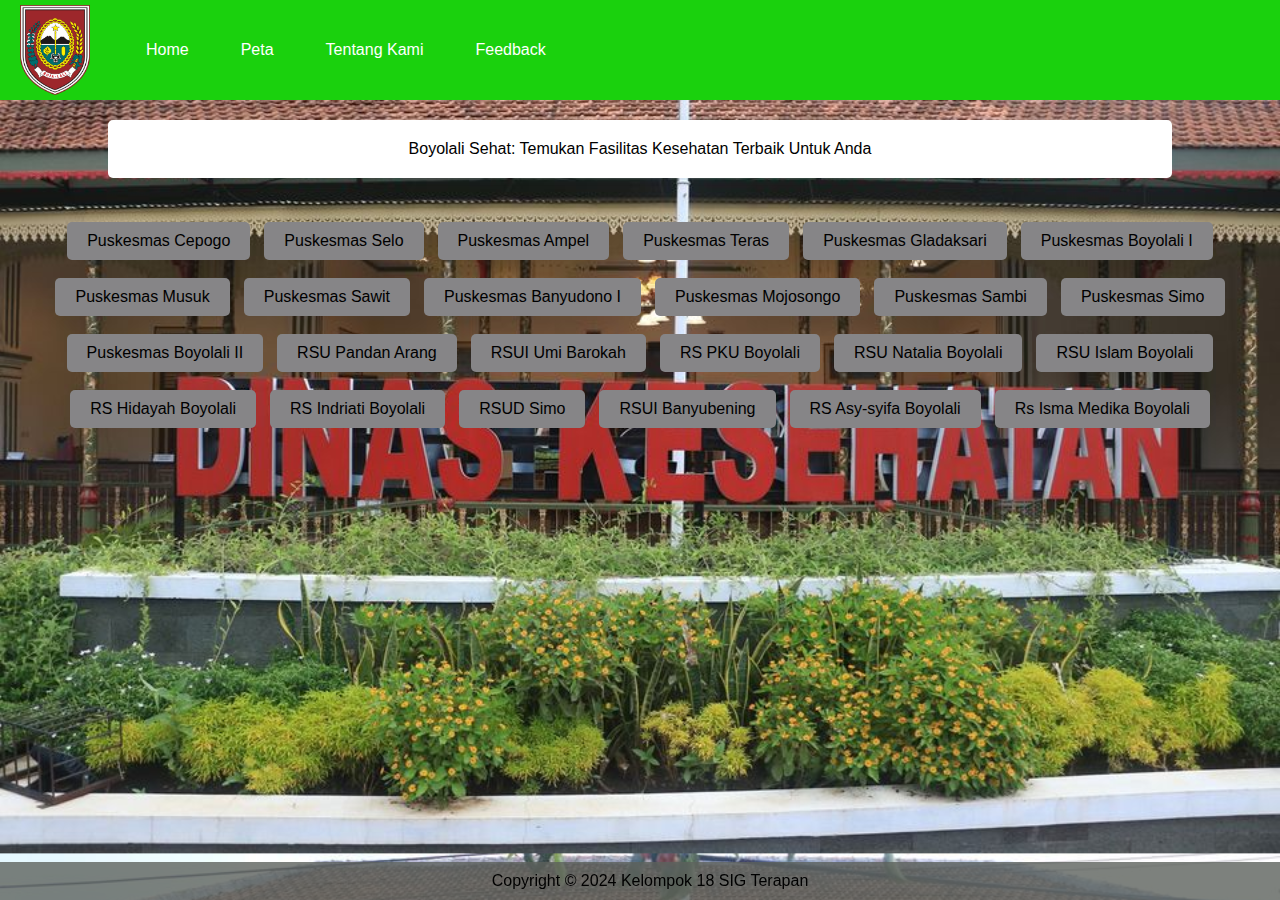
<file: Fasilitas Kesehatan Kabupaten Boyolali.html>
<!DOCTYPE html>
<html lang="en">
  <head>
    <meta charset="UTF-8" />
    <meta name="viewport" content="width=device-width, initial-scale=1.0" />
    <title>Boyolali Sehat: Akses Mudah Fasilitas Kesehatan</title>
    <link rel="stylesheet" href="zidni.css" />
    <style>
      body {
        background-image: url("gambar/foto_dinas_kesehatan.jpg");
        background-size: cover;
        margin: 0;
        font-family: Arial, sans-serif;
      }
      nav {
        background-color: hwb(116 5% 18%);
        height: 100px;
        display: flex;
        align-items: center;
        justify-content: space-between;
        padding: 0 20px;
      }
      nav ul {
        list-style-type: none;
        margin: 0;
        padding: 0;
        display: flex;
        align-items: center;
      }
      nav img {
        width: 70px;
        margin-right: 20px;
      }
      nav li {
        margin-left: 20px;
      }
      nav li a {
        display: block;
        color: white;
        text-align: center;
        padding: 14px 16px;
        text-decoration: none;
        transition: background-color 0.3s, color 0.3s;
      }
    
      nav li a:hover {
        background-color: rgba(255, 255, 255, 0.2);
        color: #000;
      }
      section {
        background-color: #fff;
        padding: 20px;
        margin: 20px auto;
        width: 80%;
        border-radius: 5px;
        box-shadow: 0 0 10px rgba(26, 140, 165, 0.1);
        text-align: center;
      }
      .button-container {
        display: flex;
        flex-wrap: wrap;
        justify-content: center;
        gap: 10px;
        padding: 20px;
      }
      .button-container a {
        text-decoration: none;
      }
      .button-container button {
        background-color: hwb(270 52% 47%);
        color: black;
        border: none;
        padding: 10px 20px;
        border-radius: 5px;
        cursor: pointer;
        transition: background-color 0.3s;
      }
      .button-container button:hover {
        background-color: hsl(240, 1%, 18%);
      }
      footer {
        text-align: center;
        padding: 10px;
        background-color: #5d615dcc;
        position: fixed;
        width: 100%;
        bottom: 0;
      }
    </style>
  </head>
  <body>
    <nav>
      <ul>
        <img src="gambar/logo_boyolali.png" alt="logo" />
        <li><a href="Home.html">Home</a></li>
        <li><a href="Peta.html">Peta</a></li>
        <li><a href="Tentang Kami.html">Tentang Kami</a></li>
        <li><a href="Testimoni.html">Feedback</a></li>
      </ul>
    </nav>

    <section>
      <p>Boyolali Sehat: Temukan Fasilitas Kesehatan Terbaik Untuk Anda</p>
    </section>

    <div class="button-container">
      <a href="https://puskesmascepogo.boyolali.go.id//">
        <button class="judul">Puskesmas Cepogo</button>
      </a>
      <a href="https://puskesmasselo.boyolali.go.id/" target="_blank">
        <button class="judul">Puskesmas Selo</button>
      </a>
      <a href="https://puskesmasampel.boyolali.go.id/" target="_blank">
        <button class="judul">Puskesmas Ampel</button>
      </a>
      <a href="https://puskesmasteras.boyolali.go.id/" target="_blank">
        <button class="judul">Puskesmas Teras</button>
      </a>
      <a href="https://puskesmasgladagsari.boyolali.go.id/" target="_blank">
        <button class="judul">Puskesmas Gladaksari</button>
      </a>
      <a href="https://puskesmasboyolali1.boyolali.go.id/" target="_blank">
        <button class="judul">Puskesmas Boyolali I</button>
      </a>
      <a href="https://puskesmasmusuk.boyolali.go.id/" target="_blank">
        <button class="judul">Puskesmas Musuk</button>
      </a>
      <a href="https://www.instagram.com/puskesmassawitbyl/" target="_blank">
        <button class="judul">Puskesmas Sawit</button>
      </a>
      <a href="https://puskesmasbanyudono1.boyolali.go.id/" target="_blank">
        <button class="judul">Puskesmas Banyudono I</button>
      </a>
      <a href="https://puskesmasmojosongo.boyolali.go.id/" target="_blank">
        <button class="judul">Puskesmas Mojosongo</button>
      </a>
      <a href="https://www.instagram.com/sambi_puskesmas/" target="_blank">
        <button class="judul">Puskesmas Sambi</button>
      </a>
      <a href="https://puskesmassimo.boyolali.go.id/" target="_blank">
        <button class="judul">Puskesmas Simo</button>
      </a>
      <a href="https://puskesmasboyolali2.boyolali.go.id/" target="_blank">
        <button class="judul">Puskesmas Boyolali II</button>
      </a>
      <a href="https://rspa.boyolali.go.id/pelayanan/booking" target="_blank">
        <button class="judul">RSU Pandan Arang</button>
      </a>
      <a href="https://rsumibarokah.com/" target="_blank">
        <button class="judul">RSUI Umi Barokah</button>
      </a>
      <a href="https://rspkuboyolali.co.id/" target="_blank">
        <button class="judul">RS PKU Boyolali</button>
      </a>
      <a href="https://rsunataliaboyolali.co.id/" target="_blank">
        <button class="judul">RSU Natalia Boyolali</button>
      </a>
      <a href="https://rsuislamboyolali.co.id/" target="_blank">
        <button class="judul">RSU Islam Boyolali</button>
      </a>
      <a href="https://www.rshidayahboyolali.com/" target="_blank">
        <button class="judul">RS Hidayah Boyolali</button>
      </a>
      <a href="https://www.rsindriati.com/rs_kami/boyolali" target="_blank">
        <button class="judul">RS Indriati Boyolali</button>
      </a>
      <a href="https://rsudsimo.boyolali.go.id/" target="_blank">
        <button class="judul">RSUD Simo</button>
      </a>
      <a href="https://rsuibanyubening.com/" target="_blank">
        <button class="judul">RSUI Banyubening</button>
      </a>
      <a href="https://asysyifa-sambi.com/daftar-online/" target="_blank">
        <button class="judul">RS Asy-syifa Boyolali</button>
      </a>
      <a href="https://karanggedesismamedika.com/" target="_blank">
        <button class="judul">Rs Isma Medika Boyolali</button>
      </a>
    </div>

    <footer>
      <p>Copyright © 2024 Kelompok 18 SIG Terapan</p>
    </footer>
  </body>
</html>
</file>
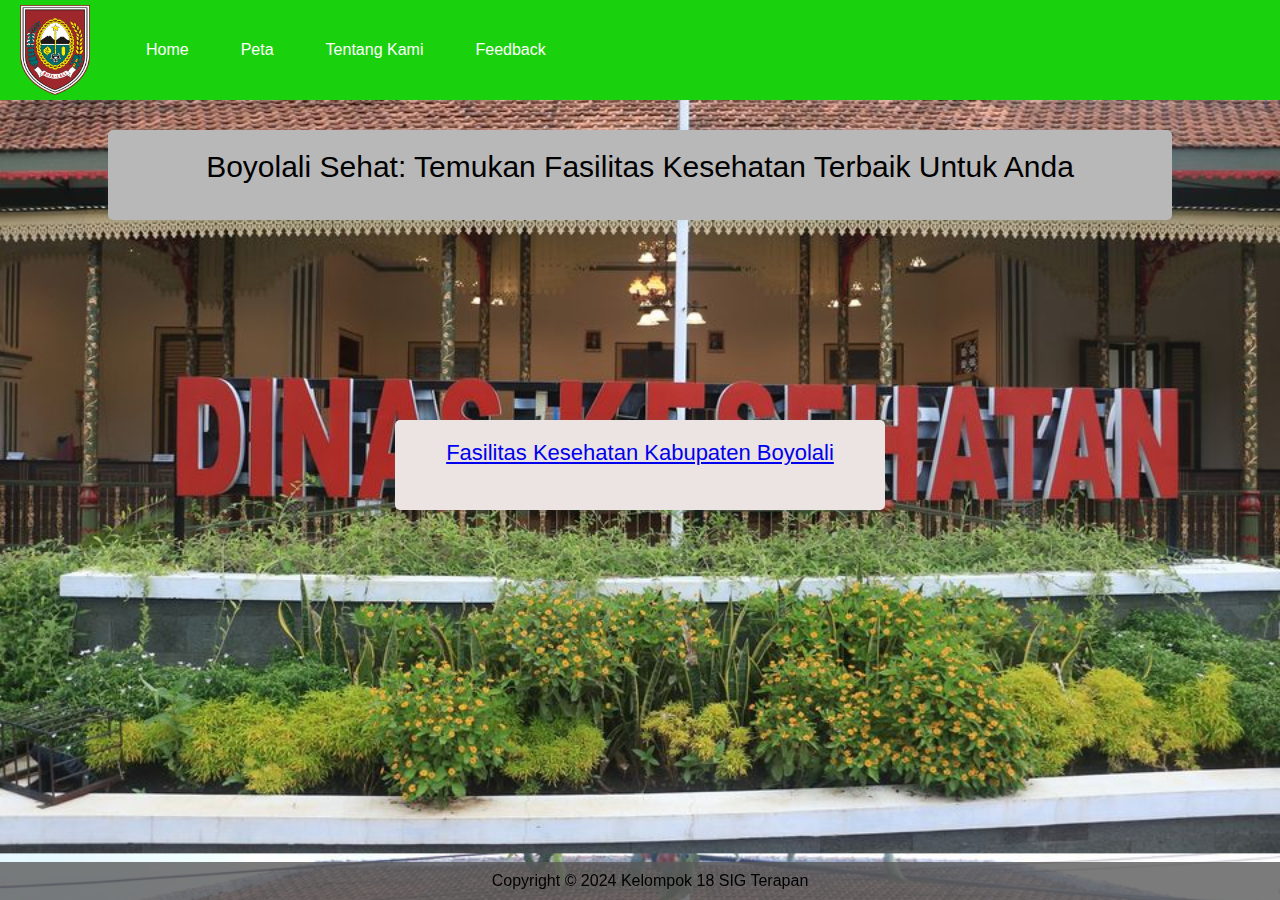
<file: Home.html>
<!DOCTYPE html>
<html lang="en">
  <style>
    body {
      background-image: url("gambar/foto_dinas_kesehatan.jpg");
    }
  </style>
  <head>
    <meta charset="UTF-8" />
    <meta name="viewport" content="width=device-width, initial-scale=1.0" />
    <title>Boyolali Sehat: Akses Mudah Fasilitas Kesehatan</title>
    <link rel="stylesheet" href="zidni.css" />
  </head>
  <body>
    <nav>
      <ul>
        <img src="gambar/logo_boyolali.png" alt="logo" />
        <li><a href="Home.html">Home</a></li>
        <li><a href="Peta.html">Peta</a></li>
        <li><a href="Tentang Kami.html">Tentang Kami</a></li>
        <li><a href="Testimoni.html">Feedback</a></li>
      </ul>
    </nav>

    <section class="tot">
      <p>Boyolali Sehat: Temukan Fasilitas Kesehatan Terbaik Untuk Anda</p>
    </section>

    <section class="blok">
      <a href="Fasilitas Kesehatan Kabupaten Boyolali.html"
        >Fasilitas Kesehatan Kabupaten Boyolali</a
      >
    </section>

    <footer>
      <p>Copyright © 2024 Kelompok 18 SIG Terapan</p>
    </footer>
  </body>
</html>
</file>
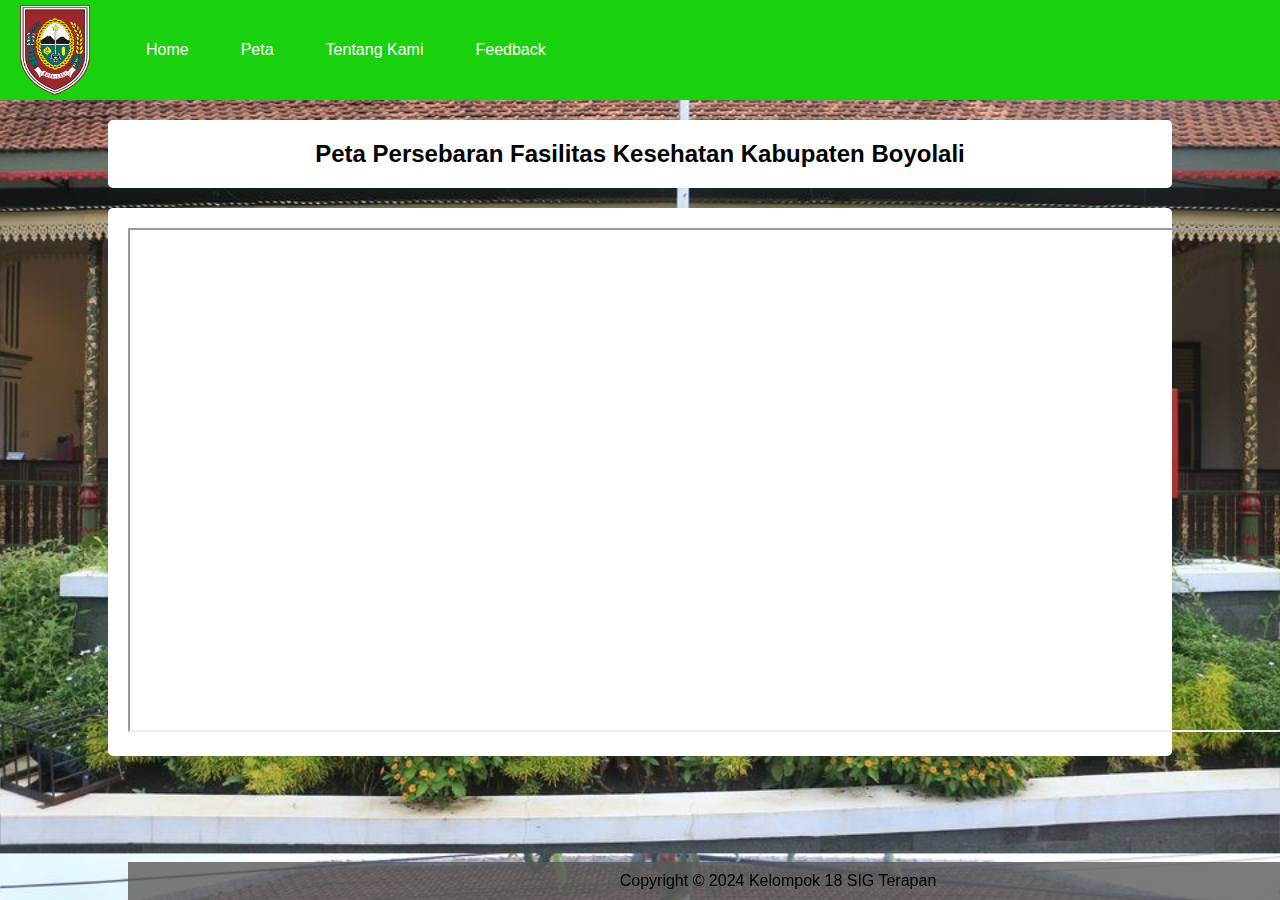
<file: Peta.html>
<!DOCTYPE html>
<html lang="en">
<head>
    <meta charset="UTF-8">
    <meta name="viewport" content="width=device-width, initial-scale=1.0">
    <title>Boyolali Sehat: Akses Mudah Fasilitas Kesehatan</title>
    <link rel="stylesheet" href="zidni.css">
</head>
<body>
    <nav>
        <ul>
            <img src="gambar/logo_boyolali.png" alt="logo">
            <li><a href="Home.html">Home</a></li>
            <li><a href="Peta.html">Peta</a></li>
            <li><a href="Tentang Kami.html">Tentang Kami</a></li>
            <li><a href="Testimoni.html">Feedback</a></li>
        </ul>
    </nav>
    <section>
        <h2>Peta Persebaran Fasilitas Kesehatan Kabupaten Boyolali</h2>
    </section>
    <section class="maps">
        <iframe
          src="https://zidniilman123.github.io/qgis2webfiks/"
          style="width: 1200px; height: 500px"
        ></iframe>
    <footer>
        <p>Copyright © 2024 Kelompok 18 SIG Terapan</p>
    </footer>
</body>
</html>
</file>
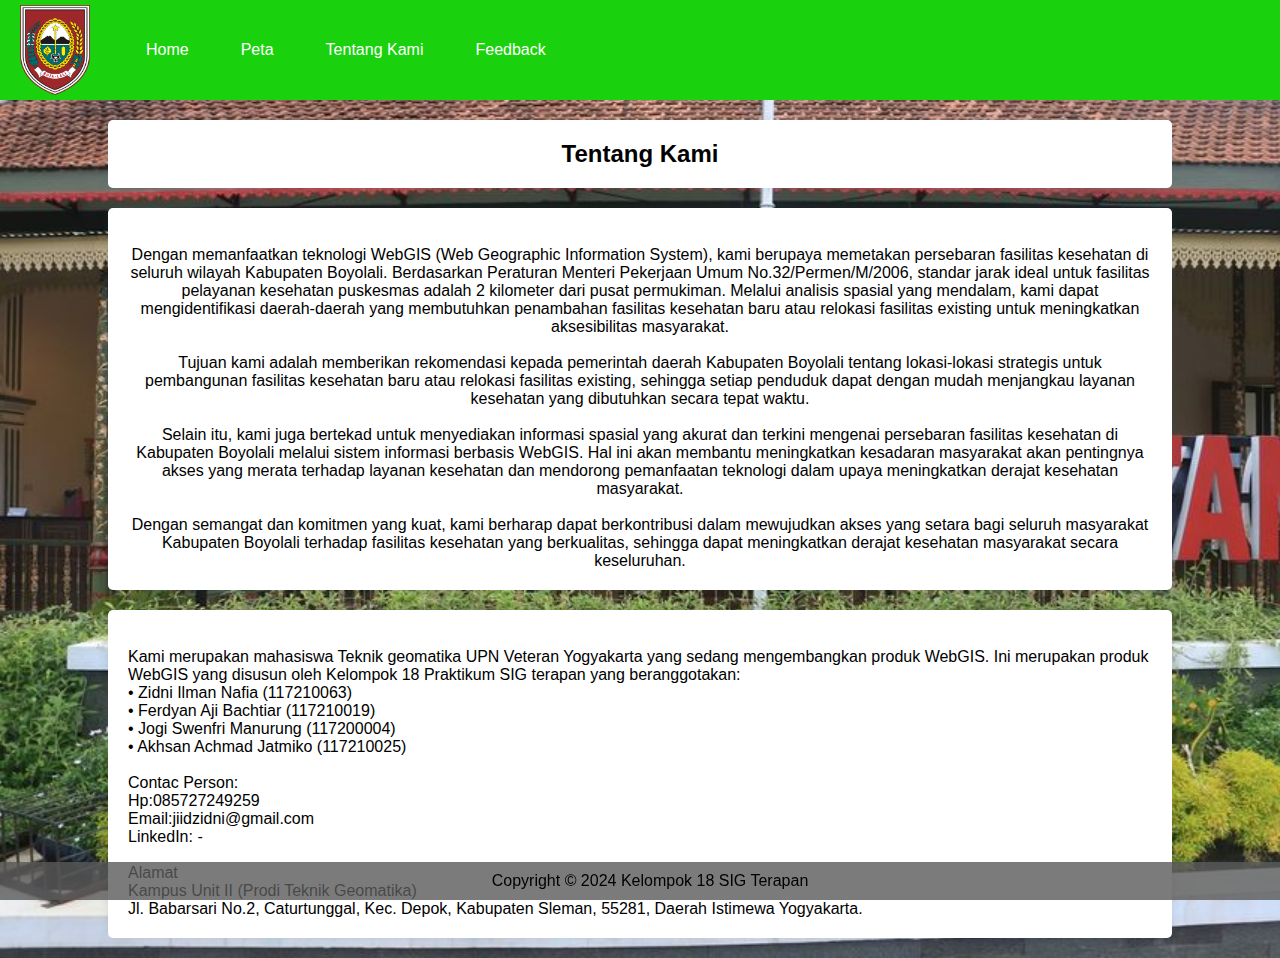
<file: Tentang Kami.html>
<!DOCTYPE html>
<html lang="en">
<head>
    <meta charset="UTF-8">
    <meta name="viewport" content="width=device-width, initial-scale=1.0">
    <title>Boyolali Sehat: Akses Mudah Fasilitas Kesehatan</title>
    <link rel="stylesheet" href="zidni.css">
</head>
<body>
    <nav>
        <ul>
            <img src="gambar/logo_boyolali.png" alt="logo">
            <li><a href="Home.html">Home</a></li>
            <li><a href="Peta.html">Peta</a></li>
            <li><a href="Tentang Kami.html">Tentang Kami</a></li>
            <li><a href="Testimoni.html">Feedback</a></li>
        </ul>
    </nav>

    <section>
        <h2>Tentang Kami</h2>
    </section>
    
    <section>
        <br> </p>
        <p>Dengan memanfaatkan teknologi WebGIS (Web Geographic Information System), kami berupaya memetakan persebaran
            fasilitas kesehatan di seluruh wilayah Kabupaten Boyolali. Berdasarkan Peraturan Menteri Pekerjaan Umum
            No.32/Permen/M/2006, standar jarak ideal untuk fasilitas pelayanan kesehatan puskesmas adalah 2 kilometer
            dari pusat permukiman. Melalui analisis spasial yang mendalam, kami dapat mengidentifikasi daerah-daerah
            yang membutuhkan penambahan fasilitas kesehatan baru atau relokasi fasilitas existing untuk meningkatkan
            aksesibilitas masyarakat.</p>
        <br> </p>
        <p>Tujuan kami adalah memberikan rekomendasi kepada pemerintah daerah Kabupaten Boyolali tentang lokasi-lokasi
            strategis untuk pembangunan fasilitas kesehatan baru atau relokasi fasilitas existing, sehingga setiap
            penduduk dapat dengan mudah menjangkau layanan kesehatan yang dibutuhkan secara tepat waktu.</p>
        <br> </p>
        <p>Selain itu, kami juga bertekad untuk menyediakan informasi spasial yang akurat dan terkini mengenai
            persebaran fasilitas kesehatan di Kabupaten Boyolali melalui sistem informasi berbasis WebGIS. Hal ini akan
            membantu meningkatkan kesadaran masyarakat akan pentingnya akses yang merata terhadap layanan kesehatan dan
            mendorong pemanfaatan teknologi dalam upaya meningkatkan derajat kesehatan masyarakat.</p>
        <br> </p>
        <p>Dengan semangat dan komitmen yang kuat, kami berharap dapat berkontribusi dalam mewujudkan akses yang setara
            bagi seluruh masyarakat Kabupaten Boyolali terhadap fasilitas kesehatan yang berkualitas, sehingga dapat
            meningkatkan derajat kesehatan masyarakat secara keseluruhan.</p>
    </section>

    <section class="qwer">
        <br> </p>
        <p>Kami merupakan mahasiswa Teknik geomatika UPN Veteran Yogyakarta yang sedang mengembangkan produk WebGIS. Ini
            merupakan produk WebGIS yang disusun oleh Kelompok 18 Praktikum SIG terapan yang beranggotakan:</p>
        <p>• Zidni Ilman Nafia (117210063) </p>
        <p>• Ferdyan Aji Bachtiar (117210019) </p>
        <p>• Jogi Swenfri Manurung (117200004) </p>
        <p>• Akhsan Achmad Jatmiko (117210025) </p>

        <br> </p>
        <p>Contac Person: </p>
        <p>Hp:085727249259 </p>
        <p>Email:jiidzidni@gmail.com </p>
        <p>LinkedIn: - </p>

        <br> </p>
        <p>Alamat </p>
        <p>Kampus Unit II (Prodi Teknik Geomatika) </p>
        <p> Jl. Babarsari No.2, Caturtunggal, Kec. Depok, Kabupaten Sleman, 55281, Daerah Istimewa Yogyakarta.</p>
    </section>
    <footer>
        <p>Copyright © 2024 Kelompok 18 SIG Terapan</p>
    </footer>
</body>
</html>
</file>
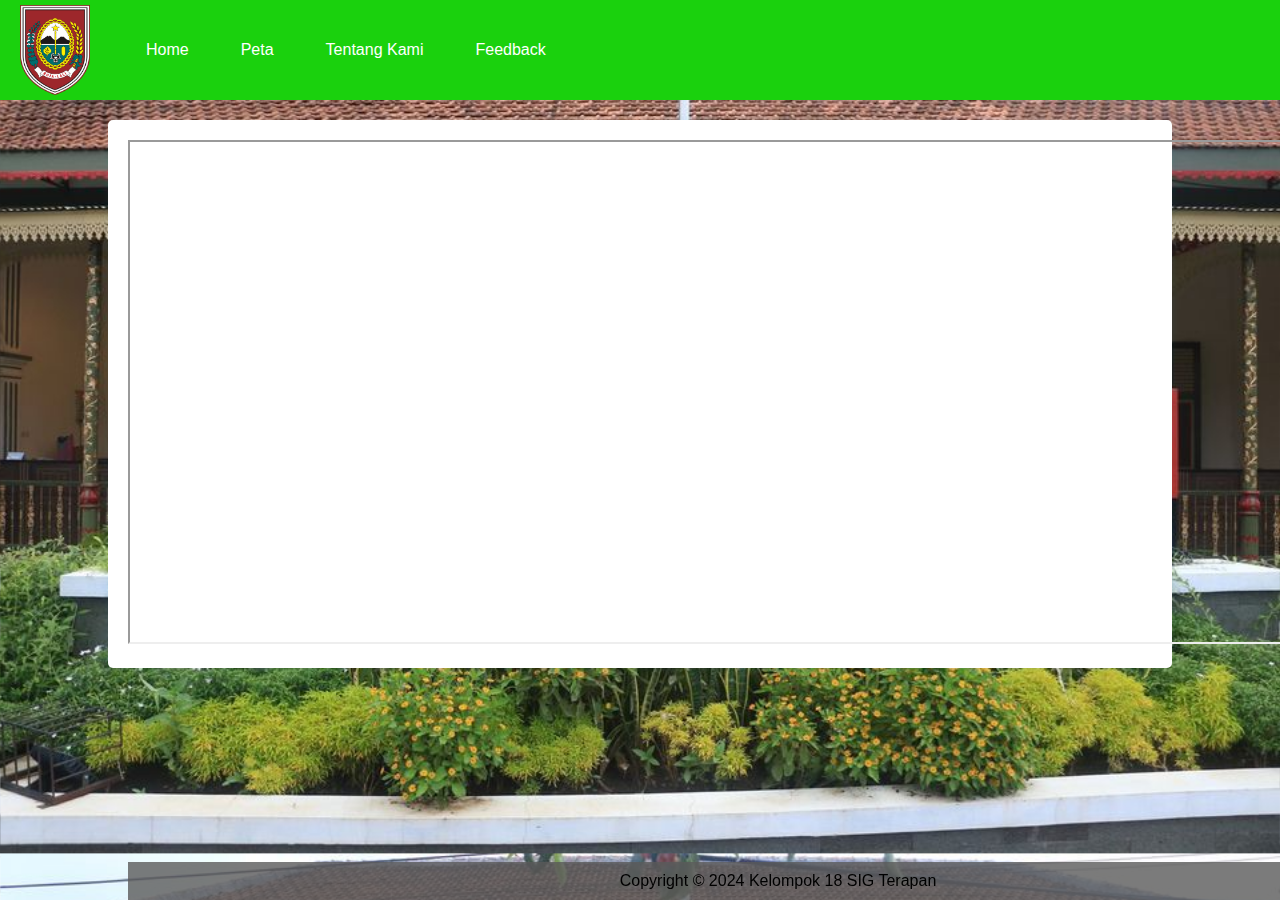
<file: Testimoni.html>
<!DOCTYPE html>
<html lang="en">
  <head>
    <meta charset="UTF-8" />
    <meta name="viewport" content="width=device-width, initial-scale=1.0" />
    <title>Boyolali Sehat: Akses Mudah Fasilitas Kesehatan</title>
    <link rel="stylesheet" href="zidni.css" />
  </head>
  <body>
    <nav>
      <ul>
        <img src="gambar/logo_boyolali.png" alt="logo" />
        <li><a href="Home.html">Home</a></li>
        <li><a href="Peta.html">Peta</a></li>
        <li><a href="Tentang Kami.html">Tentang Kami</a></li>
        <li><a href="Testimoni.html">Feedback</a></li>
      </ul>
    </nav>
  </section>
  <section class="maps">
      <iframe src="https://delavante8.questionpro.com/t/AayrDZ2stK" style="width: 1200px; height: 500px"></iframe>
    <footer>
      <p>Copyright © 2024 Kelompok 18 SIG Terapan</p>
    </footer>
  </body>
</html>
</file>
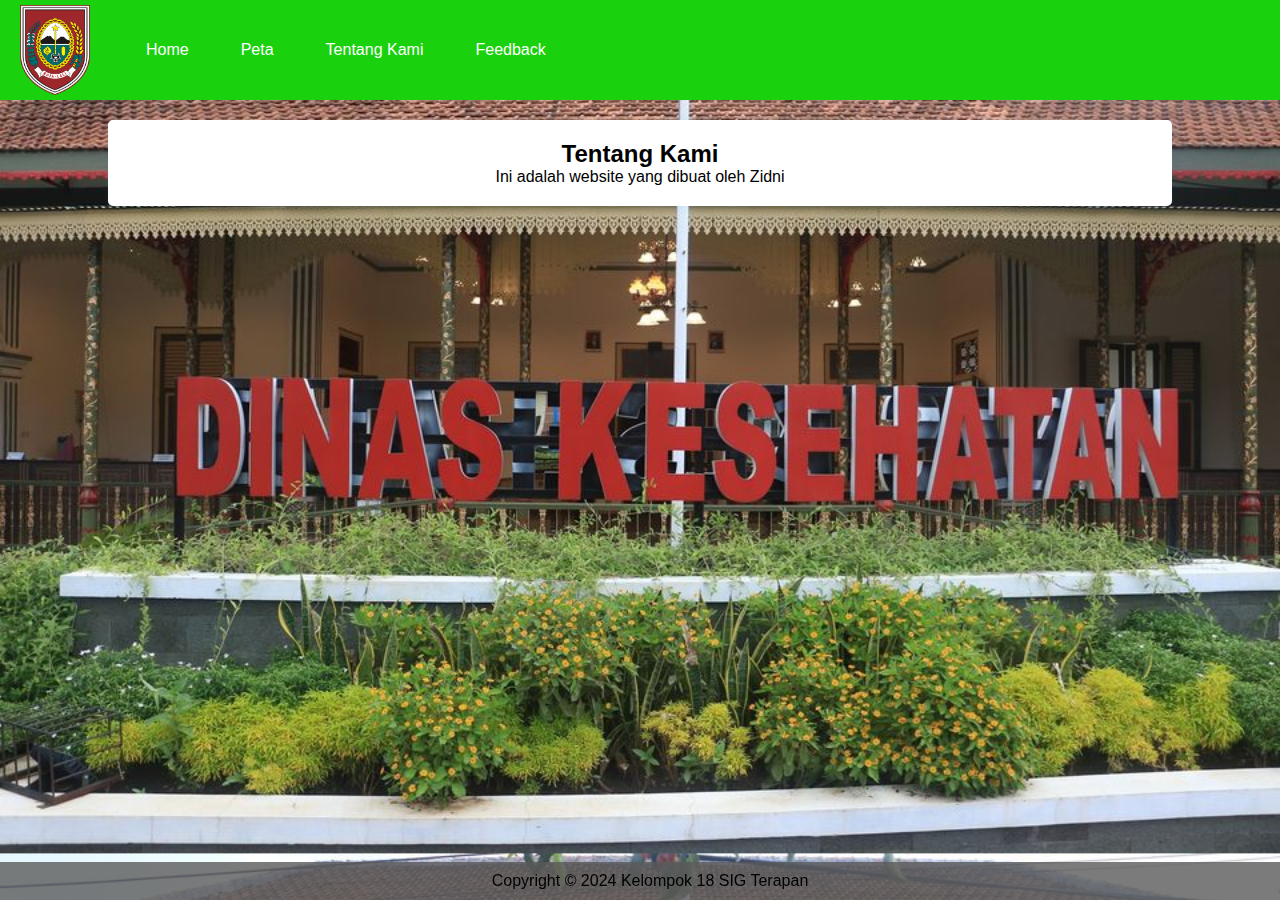
<file: zidni.html>
<!DOCTYPE html>
<html lang="en">
<head>
    <meta charset="UTF-8">
    <meta name="viewport" content="width=device-width, initial-scale=1.0">
    <title>Boyolali Sehat: Akses Mudah Fasilitas Kesehatan</title>
    <link rel="stylesheet" href="zidni.css">
</head>
<body>
    <nav>
        <ul>
            <img src="gambar/logo_boyolali.png" alt="logo">
            <li><a href="Home.html">Home</a></li>
            <li><a href="Peta.html">Peta</a></li>
            <li><a href="Tentang Kami.html">Tentang Kami</a></li>
            <li><a href="Testimoni.html">Feedback</a></li>
        </ul>
    </nav>
    <section>
        <h2>Tentang Kami</h2>
        <p>Ini adalah website yang dibuat oleh Zidni</p>
    </section>
    <footer>
        <p>Copyright © 2024 Kelompok 18 SIG Terapan</p>
    </footer>
</body>
</html>
</file>
<file: zidni.css>
/* Reset CSS */
body,
h1,
h2,
p,
ul,
li {
  margin: 0;
  padding: 0;
}

body {
  background-image: url("gambar/foto_dinas_kesehatan.jpg");
  background-size: cover;
  margin: 0;
  font-family: Arial, sans-serif;
}

header {
  background-color: hsl(235, 86%, 44%);
  color: hwb(244 75% 19%);
  padding: px;
  text-align: center;
}

nav {
  background-color: hwb(116 5% 18%);
  height: 100px;
  display: flex;
  align-items: center;
  justify-content: space-between;
  padding: 0 20px;
}
nav ul {
  list-style-type: none;
  margin: 0;
  padding: 0;
  display: flex;
  align-items: center;
}
nav img {
  width: 70px;
  margin-right: 20px;
}
nav li {
  margin-left: 20px;
}
nav li a {
  display: block;
  color: white;
  text-align: center;
  padding: 14px 16px;
  text-decoration: none;
  transition: background-color 0.3s, color 0.3s;
}
nav li a:hover {
  background-color: rgba(255, 255, 255, 0.2);
  color: #000;
}

section {
  background-color: #fff;
  padding: 20px;
  margin: 20px auto;
  width: 80%;
  border-radius: 5px;
  box-shadow: 0 0 10px rgba(26, 140, 165, 0.1);
  text-align: center;
}

.tot {
  list-style-type: none;
  margin-top: 30px ;
  padding: 20px;
  overflow: hidden;
  text-align: center;
  background-color: rgb(185, 184, 184);
  height: 50px;
  font-size: 30px;
  font-style: times;
}

.blok {
  list-style-type: none;
  margin: 20px auto;
  padding: 20px;
  overflow: hidden;
  text-align: center;
  background-color: rgb(236, 228, 226);
  height: 50px;
  width: 450px;
  margin-top: 200px; ;
  font-size: 22px;
  font-style: times;
}

div {
  .judul {
    border: none;
    color: white;
    padding: 16px 32px;
    text-align: center;
    text-decoration: none;
    display: inline-block;
    font-size: 16px;
    margin: 4px 2px;
    transition-duration: 0.4s;
    cursor: pointer;
  }

  .judul {
    background-color: white;
    color: black;
    border: 2px solid #04aa6d;
    transition: background-color 0.3s, color 0.3s;
  }

  .judul:hover {
    background-color: #04aa6d;
    color: white;
  }
}
footer {
  text-align: center;
  padding: 10px;
  background-color: #5a5a5acc;
  position: fixed;
  width: 100%;
  bottom: 0;
}
.qwer{
  background-color: #fff;
    padding: 20px;
    text-align: left;
    margin: 20px auto;
    width: 80%;
    border-radius: 5px;
    box-shadow: 0 0 10px rgba(0, 0, 0, 0.1);

}
</file>
